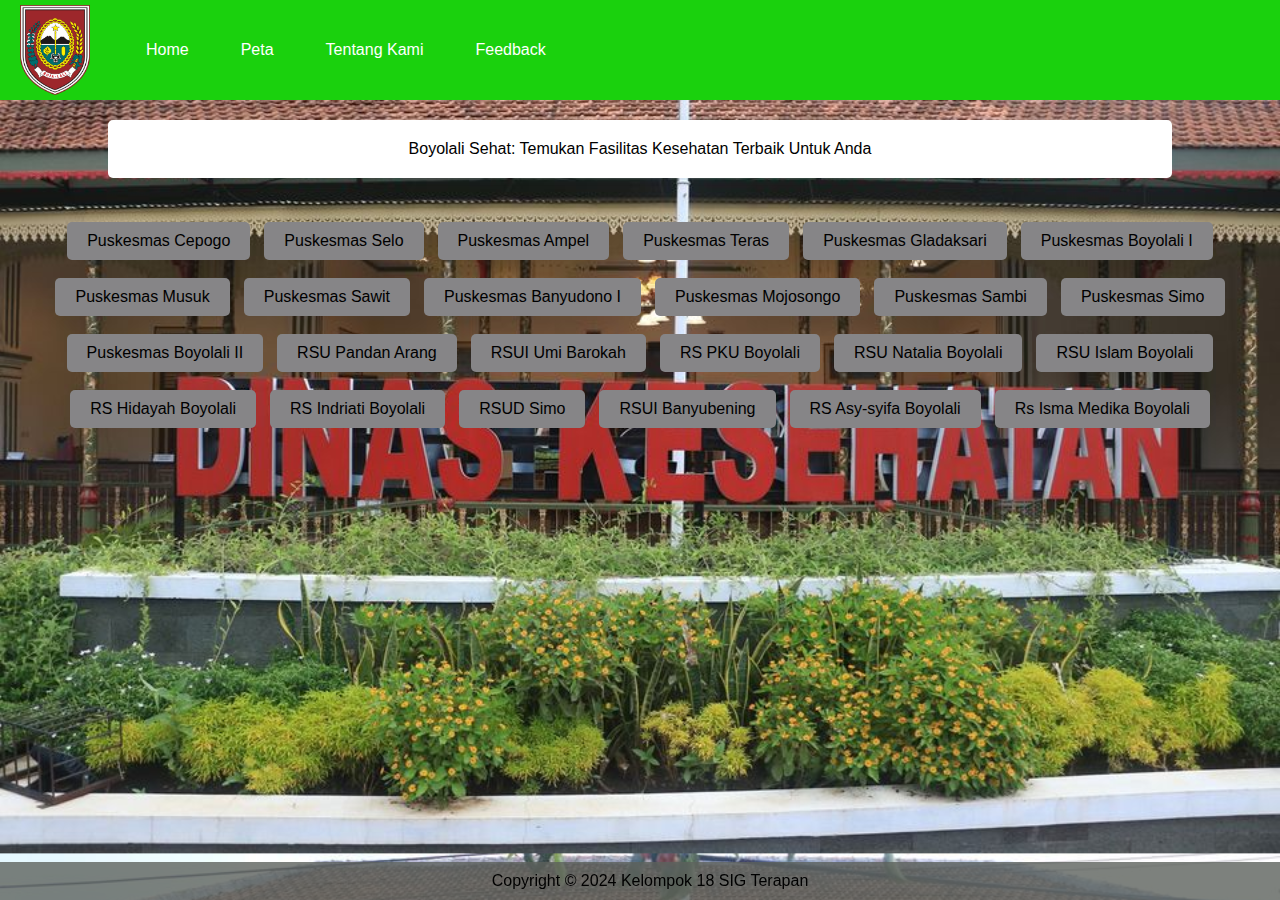
<file: Fasilitas Kesehatan Kabupaten Boyolali.html>
<!DOCTYPE html>
<html lang="en">
  <head>
    <meta charset="UTF-8" />
    <meta name="viewport" content="width=device-width, initial-scale=1.0" />
    <title>Boyolali Sehat: Akses Mudah Fasilitas Kesehatan</title>
    <link rel="stylesheet" href="zidni.css" />
    <style>
      body {
        background-image: url("gambar/foto_dinas_kesehatan.jpg");
        background-size: cover;
        margin: 0;
        font-family: Arial, sans-serif;
      }
      nav {
        background-color: hwb(116 5% 18%);
        height: 100px;
        display: flex;
        align-items: center;
        justify-content: space-between;
        padding: 0 20px;
      }
      nav ul {
        list-style-type: none;
        margin: 0;
        padding: 0;
        display: flex;
        align-items: center;
      }
      nav img {
        width: 70px;
        margin-right: 20px;
      }
      nav li {
        margin-left: 20px;
      }
      nav li a {
        display: block;
        color: white;
        text-align: center;
        padding: 14px 16px;
        text-decoration: none;
        transition: background-color 0.3s, color 0.3s;
      }
    
      nav li a:hover {
        background-color: rgba(255, 255, 255, 0.2);
        color: #000;
      }
      section {
        background-color: #fff;
        padding: 20px;
        margin: 20px auto;
        width: 80%;
        border-radius: 5px;
        box-shadow: 0 0 10px rgba(26, 140, 165, 0.1);
        text-align: center;
      }
      .button-container {
        display: flex;
        flex-wrap: wrap;
        justify-content: center;
        gap: 10px;
        padding: 20px;
      }
      .button-container a {
        text-decoration: none;
      }
      .button-container button {
        background-color: hwb(270 52% 47%);
        color: black;
        border: none;
        padding: 10px 20px;
        border-radius: 5px;
        cursor: pointer;
        transition: background-color 0.3s;
      }
      .button-container button:hover {
        background-color: hsl(240, 1%, 18%);
      }
      footer {
        text-align: center;
        padding: 10px;
        background-color: #5d615dcc;
        position: fixed;
        width: 100%;
        bottom: 0;
      }
    </style>
  </head>
  <body>
    <nav>
      <ul>
        <img src="gambar/logo_boyolali.png" alt="logo" />
        <li><a href="Home.html">Home</a></li>
        <li><a href="Peta.html">Peta</a></li>
        <li><a href="Tentang Kami.html">Tentang Kami</a></li>
        <li><a href="Testimoni.html">Feedback</a></li>
      </ul>
    </nav>

    <section>
      <p>Boyolali Sehat: Temukan Fasilitas Kesehatan Terbaik Untuk Anda</p>
    </section>

    <div class="button-container">
      <a href="https://puskesmascepogo.boyolali.go.id//">
        <button class="judul">Puskesmas Cepogo</button>
      </a>
      <a href="https://puskesmasselo.boyolali.go.id/" target="_blank">
        <button class="judul">Puskesmas Selo</button>
      </a>
      <a href="https://puskesmasampel.boyolali.go.id/" target="_blank">
        <button class="judul">Puskesmas Ampel</button>
      </a>
      <a href="https://puskesmasteras.boyolali.go.id/" target="_blank">
        <button class="judul">Puskesmas Teras</button>
      </a>
      <a href="https://puskesmasgladagsari.boyolali.go.id/" target="_blank">
        <button class="judul">Puskesmas Gladaksari</button>
      </a>
      <a href="https://puskesmasboyolali1.boyolali.go.id/" target="_blank">
        <button class="judul">Puskesmas Boyolali I</button>
      </a>
      <a href="https://puskesmasmusuk.boyolali.go.id/" target="_blank">
        <button class="judul">Puskesmas Musuk</button>
      </a>
      <a href="https://www.instagram.com/puskesmassawitbyl/" target="_blank">
        <button class="judul">Puskesmas Sawit</button>
      </a>
      <a href="https://puskesmasbanyudono1.boyolali.go.id/" target="_blank">
        <button class="judul">Puskesmas Banyudono I</button>
      </a>
      <a href="https://puskesmasmojosongo.boyolali.go.id/" target="_blank">
        <button class="judul">Puskesmas Mojosongo</button>
      </a>
      <a href="https://www.instagram.com/sambi_puskesmas/" target="_blank">
        <button class="judul">Puskesmas Sambi</button>
      </a>
      <a href="https://puskesmassimo.boyolali.go.id/" target="_blank">
        <button class="judul">Puskesmas Simo</button>
      </a>
      <a href="https://puskesmasboyolali2.boyolali.go.id/" target="_blank">
        <button class="judul">Puskesmas Boyolali II</button>
      </a>
      <a href="https://rspa.boyolali.go.id/pelayanan/booking" target="_blank">
        <button class="judul">RSU Pandan Arang</button>
      </a>
      <a href="https://rsumibarokah.com/" target="_blank">
        <button class="judul">RSUI Umi Barokah</button>
      </a>
      <a href="https://rspkuboyolali.co.id/" target="_blank">
        <button class="judul">RS PKU Boyolali</button>
      </a>
      <a href="https://rsunataliaboyolali.co.id/" target="_blank">
        <button class="judul">RSU Natalia Boyolali</button>
      </a>
      <a href="https://rsuislamboyolali.co.id/" target="_blank">
        <button class="judul">RSU Islam Boyolali</button>
      </a>
      <a href="https://www.rshidayahboyolali.com/" target="_blank">
        <button class="judul">RS Hidayah Boyolali</button>
      </a>
      <a href="https://www.rsindriati.com/rs_kami/boyolali" target="_blank">
        <button class="judul">RS Indriati Boyolali</button>
      </a>
      <a href="https://rsudsimo.boyolali.go.id/" target="_blank">
        <button class="judul">RSUD Simo</button>
      </a>
      <a href="https://rsuibanyubening.com/" target="_blank">
        <button class="judul">RSUI Banyubening</button>
      </a>
      <a href="https://asysyifa-sambi.com/daftar-online/" target="_blank">
        <button class="judul">RS Asy-syifa Boyolali</button>
      </a>
      <a href="https://karanggedesismamedika.com/" target="_blank">
        <button class="judul">Rs Isma Medika Boyolali</button>
      </a>
    </div>

    <footer>
      <p>Copyright © 2024 Kelompok 18 SIG Terapan</p>
    </footer>
  </body>
</html>
</file>
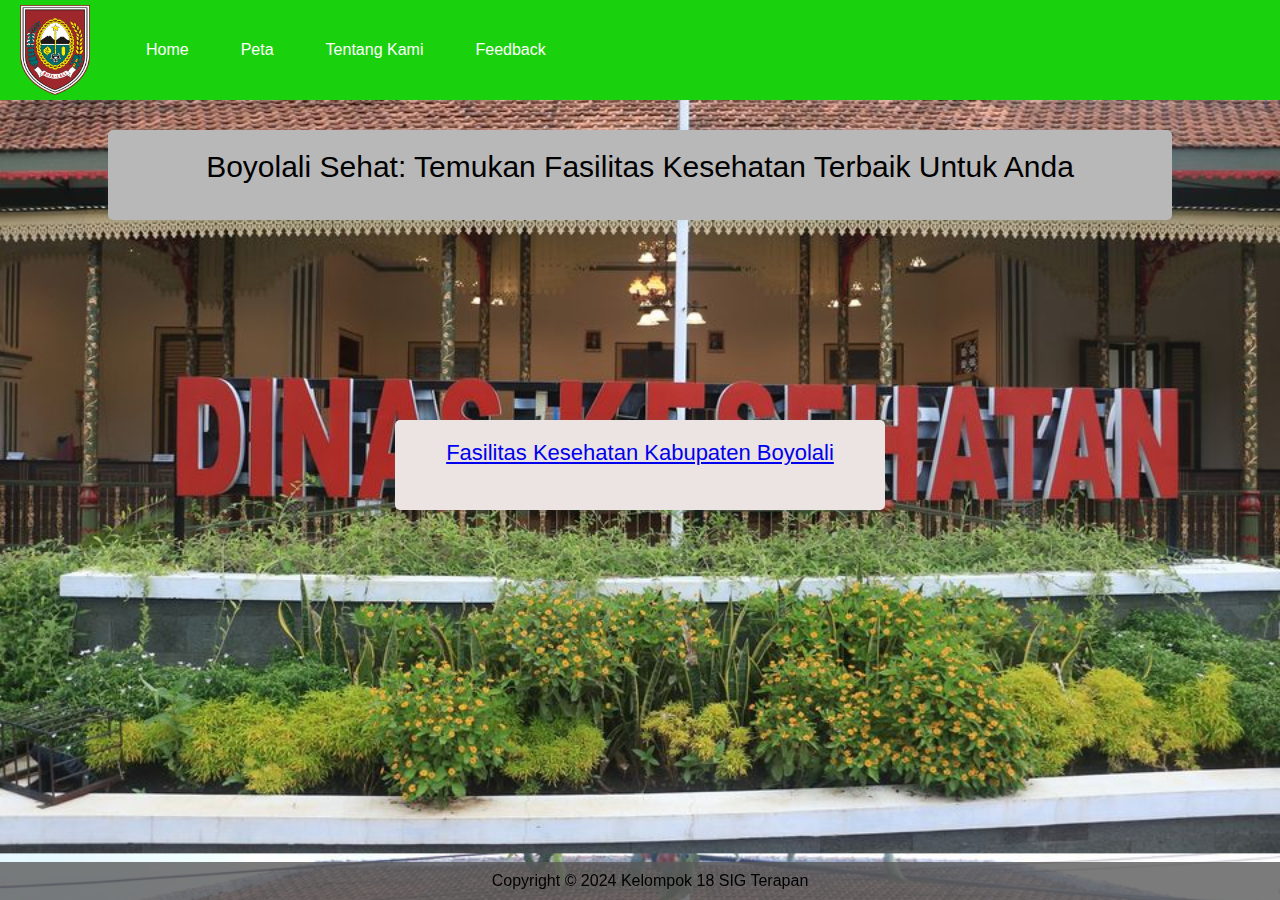
<file: Home.html>
<!DOCTYPE html>
<html lang="en">
  <style>
    body {
      background-image: url("gambar/foto_dinas_kesehatan.jpg");
    }
  </style>
  <head>
    <meta charset="UTF-8" />
    <meta name="viewport" content="width=device-width, initial-scale=1.0" />
    <title>Boyolali Sehat: Akses Mudah Fasilitas Kesehatan</title>
    <link rel="stylesheet" href="zidni.css" />
  </head>
  <body>
    <nav>
      <ul>
        <img src="gambar/logo_boyolali.png" alt="logo" />
        <li><a href="Home.html">Home</a></li>
        <li><a href="Peta.html">Peta</a></li>
        <li><a href="Tentang Kami.html">Tentang Kami</a></li>
        <li><a href="Testimoni.html">Feedback</a></li>
      </ul>
    </nav>

    <section class="tot">
      <p>Boyolali Sehat: Temukan Fasilitas Kesehatan Terbaik Untuk Anda</p>
    </section>

    <section class="blok">
      <a href="Fasilitas Kesehatan Kabupaten Boyolali.html"
        >Fasilitas Kesehatan Kabupaten Boyolali</a
      >
    </section>

    <footer>
      <p>Copyright © 2024 Kelompok 18 SIG Terapan</p>
    </footer>
  </body>
</html>
</file>
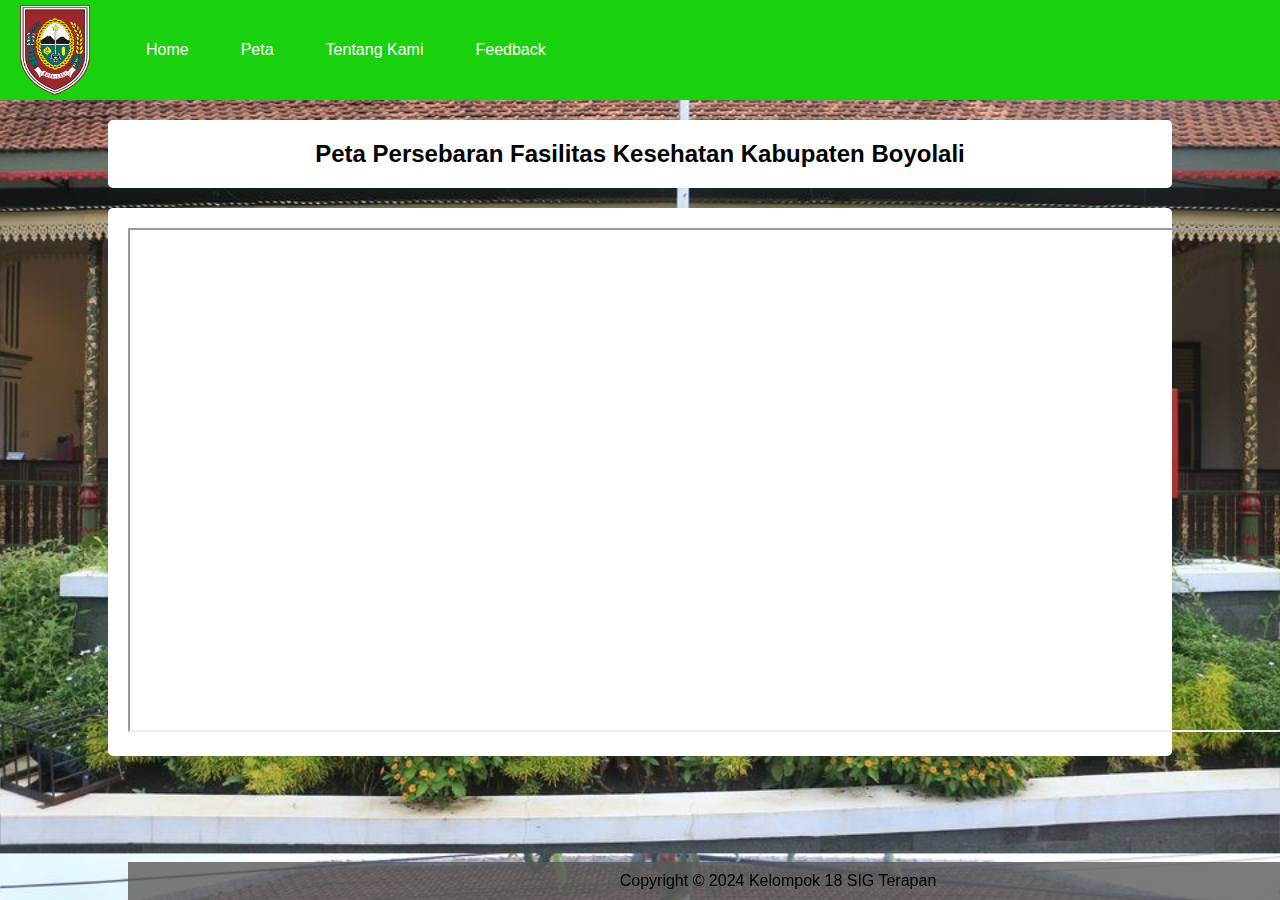
<file: Peta.html>
<!DOCTYPE html>
<html lang="en">
<head>
    <meta charset="UTF-8">
    <meta name="viewport" content="width=device-width, initial-scale=1.0">
    <title>Boyolali Sehat: Akses Mudah Fasilitas Kesehatan</title>
    <link rel="stylesheet" href="zidni.css">
</head>
<body>
    <nav>
        <ul>
            <img src="gambar/logo_boyolali.png" alt="logo">
            <li><a href="Home.html">Home</a></li>
            <li><a href="Peta.html">Peta</a></li>
            <li><a href="Tentang Kami.html">Tentang Kami</a></li>
            <li><a href="Testimoni.html">Feedback</a></li>
        </ul>
    </nav>
    <section>
        <h2>Peta Persebaran Fasilitas Kesehatan Kabupaten Boyolali</h2>
    </section>
    <section class="maps">
        <iframe
          src="https://zidniilman123.github.io/qgis2webfiks/"
          style="width: 1200px; height: 500px"
        ></iframe>
    <footer>
        <p>Copyright © 2024 Kelompok 18 SIG Terapan</p>
    </footer>
</body>
</html>
</file>
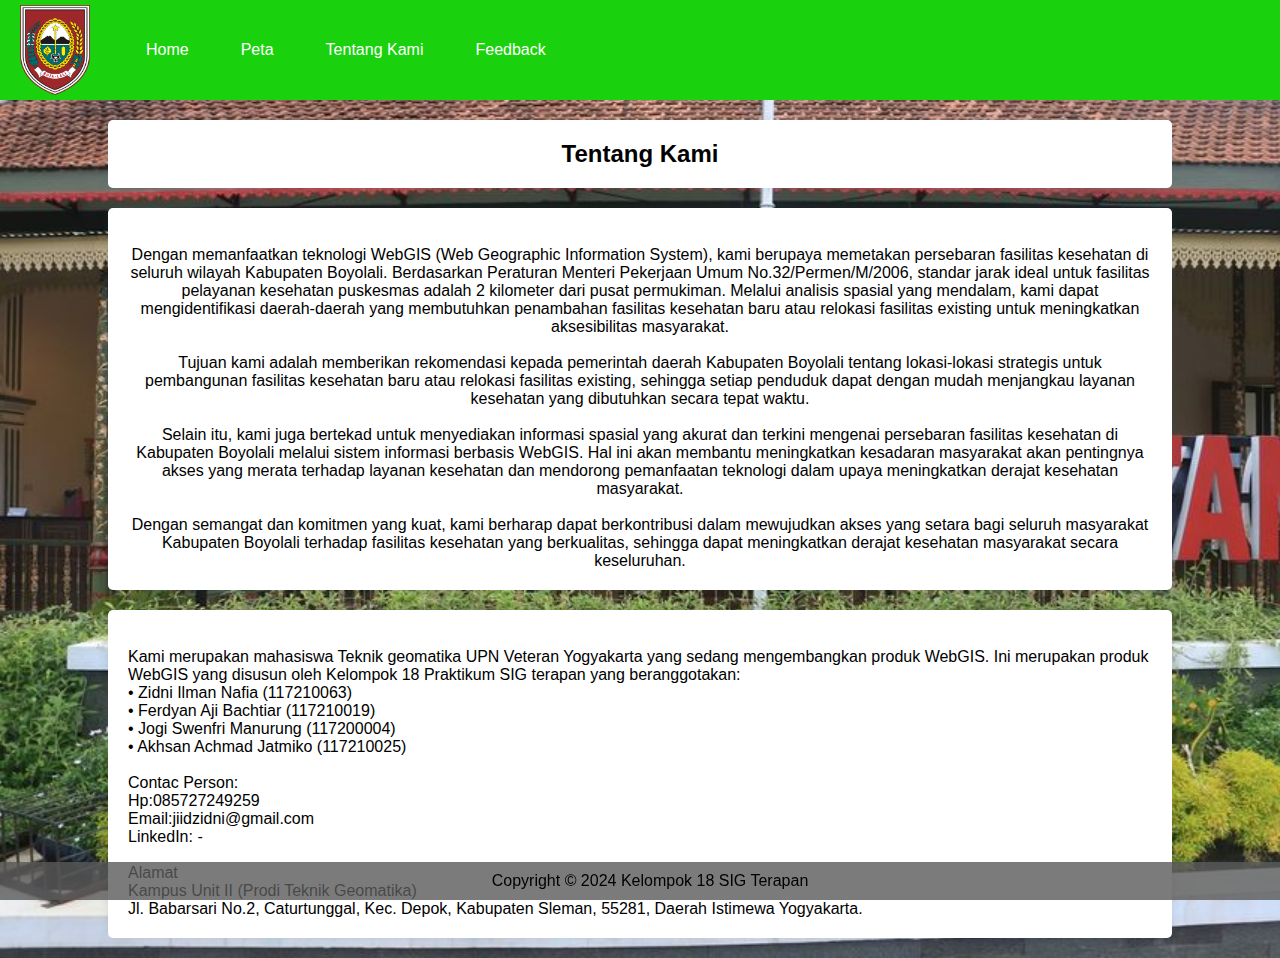
<file: Tentang Kami.html>
<!DOCTYPE html>
<html lang="en">
<head>
    <meta charset="UTF-8">
    <meta name="viewport" content="width=device-width, initial-scale=1.0">
    <title>Boyolali Sehat: Akses Mudah Fasilitas Kesehatan</title>
    <link rel="stylesheet" href="zidni.css">
</head>
<body>
    <nav>
        <ul>
            <img src="gambar/logo_boyolali.png" alt="logo">
            <li><a href="Home.html">Home</a></li>
            <li><a href="Peta.html">Peta</a></li>
            <li><a href="Tentang Kami.html">Tentang Kami</a></li>
            <li><a href="Testimoni.html">Feedback</a></li>
        </ul>
    </nav>

    <section>
        <h2>Tentang Kami</h2>
    </section>
    
    <section>
        <br> </p>
        <p>Dengan memanfaatkan teknologi WebGIS (Web Geographic Information System), kami berupaya memetakan persebaran
            fasilitas kesehatan di seluruh wilayah Kabupaten Boyolali. Berdasarkan Peraturan Menteri Pekerjaan Umum
            No.32/Permen/M/2006, standar jarak ideal untuk fasilitas pelayanan kesehatan puskesmas adalah 2 kilometer
            dari pusat permukiman. Melalui analisis spasial yang mendalam, kami dapat mengidentifikasi daerah-daerah
            yang membutuhkan penambahan fasilitas kesehatan baru atau relokasi fasilitas existing untuk meningkatkan
            aksesibilitas masyarakat.</p>
        <br> </p>
        <p>Tujuan kami adalah memberikan rekomendasi kepada pemerintah daerah Kabupaten Boyolali tentang lokasi-lokasi
            strategis untuk pembangunan fasilitas kesehatan baru atau relokasi fasilitas existing, sehingga setiap
            penduduk dapat dengan mudah menjangkau layanan kesehatan yang dibutuhkan secara tepat waktu.</p>
        <br> </p>
        <p>Selain itu, kami juga bertekad untuk menyediakan informasi spasial yang akurat dan terkini mengenai
            persebaran fasilitas kesehatan di Kabupaten Boyolali melalui sistem informasi berbasis WebGIS. Hal ini akan
            membantu meningkatkan kesadaran masyarakat akan pentingnya akses yang merata terhadap layanan kesehatan dan
            mendorong pemanfaatan teknologi dalam upaya meningkatkan derajat kesehatan masyarakat.</p>
        <br> </p>
        <p>Dengan semangat dan komitmen yang kuat, kami berharap dapat berkontribusi dalam mewujudkan akses yang setara
            bagi seluruh masyarakat Kabupaten Boyolali terhadap fasilitas kesehatan yang berkualitas, sehingga dapat
            meningkatkan derajat kesehatan masyarakat secara keseluruhan.</p>
    </section>

    <section class="qwer">
        <br> </p>
        <p>Kami merupakan mahasiswa Teknik geomatika UPN Veteran Yogyakarta yang sedang mengembangkan produk WebGIS. Ini
            merupakan produk WebGIS yang disusun oleh Kelompok 18 Praktikum SIG terapan yang beranggotakan:</p>
        <p>• Zidni Ilman Nafia (117210063) </p>
        <p>• Ferdyan Aji Bachtiar (117210019) </p>
        <p>• Jogi Swenfri Manurung (117200004) </p>
        <p>• Akhsan Achmad Jatmiko (117210025) </p>

        <br> </p>
        <p>Contac Person: </p>
        <p>Hp:085727249259 </p>
        <p>Email:jiidzidni@gmail.com </p>
        <p>LinkedIn: - </p>

        <br> </p>
        <p>Alamat </p>
        <p>Kampus Unit II (Prodi Teknik Geomatika) </p>
        <p> Jl. Babarsari No.2, Caturtunggal, Kec. Depok, Kabupaten Sleman, 55281, Daerah Istimewa Yogyakarta.</p>
    </section>
    <footer>
        <p>Copyright © 2024 Kelompok 18 SIG Terapan</p>
    </footer>
</body>
</html>
</file>
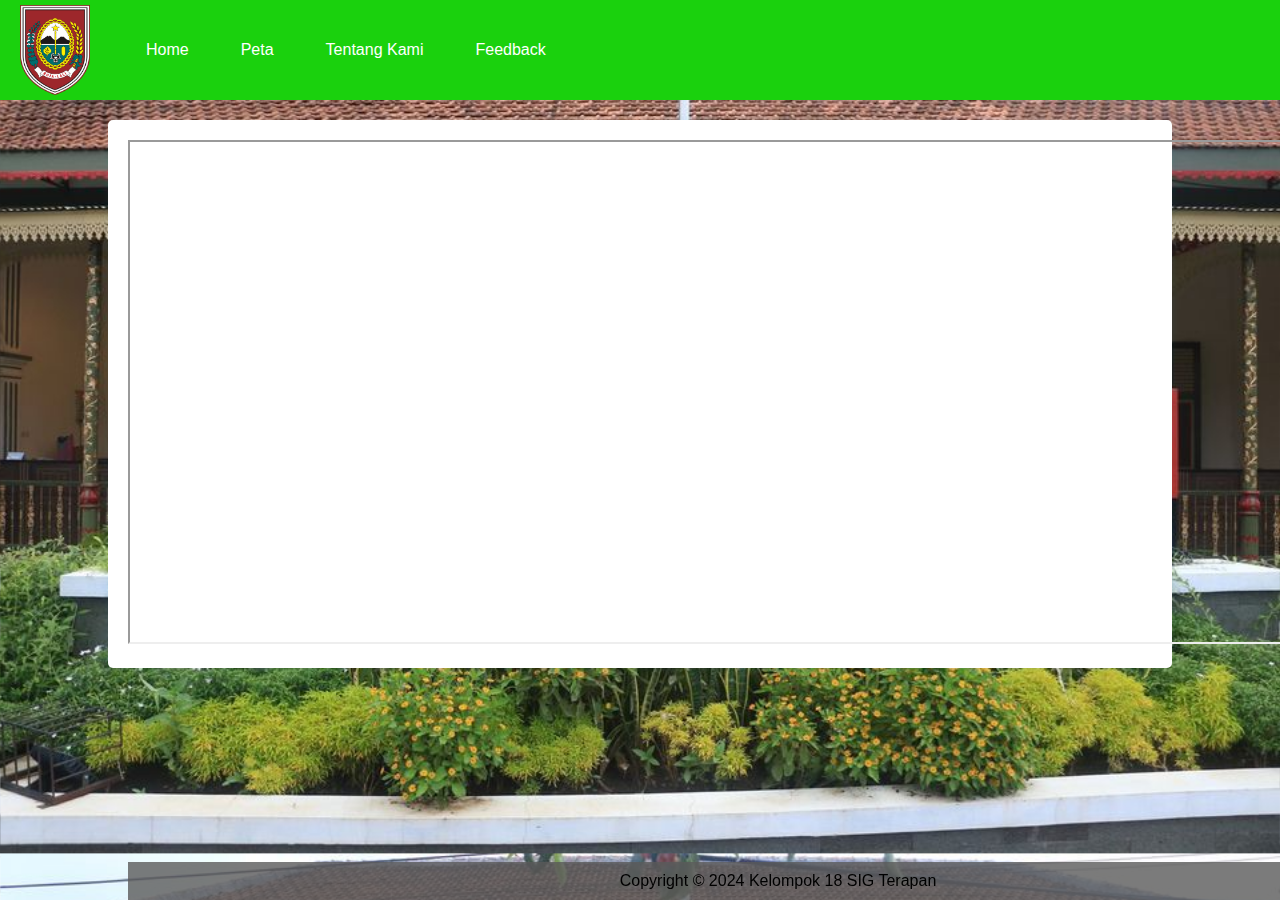
<file: Testimoni.html>
<!DOCTYPE html>
<html lang="en">
  <head>
    <meta charset="UTF-8" />
    <meta name="viewport" content="width=device-width, initial-scale=1.0" />
    <title>Boyolali Sehat: Akses Mudah Fasilitas Kesehatan</title>
    <link rel="stylesheet" href="zidni.css" />
  </head>
  <body>
    <nav>
      <ul>
        <img src="gambar/logo_boyolali.png" alt="logo" />
        <li><a href="Home.html">Home</a></li>
        <li><a href="Peta.html">Peta</a></li>
        <li><a href="Tentang Kami.html">Tentang Kami</a></li>
        <li><a href="Testimoni.html">Feedback</a></li>
      </ul>
    </nav>
  </section>
  <section class="maps">
      <iframe src="https://delavante8.questionpro.com/t/AayrDZ2stK" style="width: 1200px; height: 500px"></iframe>
    <footer>
      <p>Copyright © 2024 Kelompok 18 SIG Terapan</p>
    </footer>
  </body>
</html>
</file>
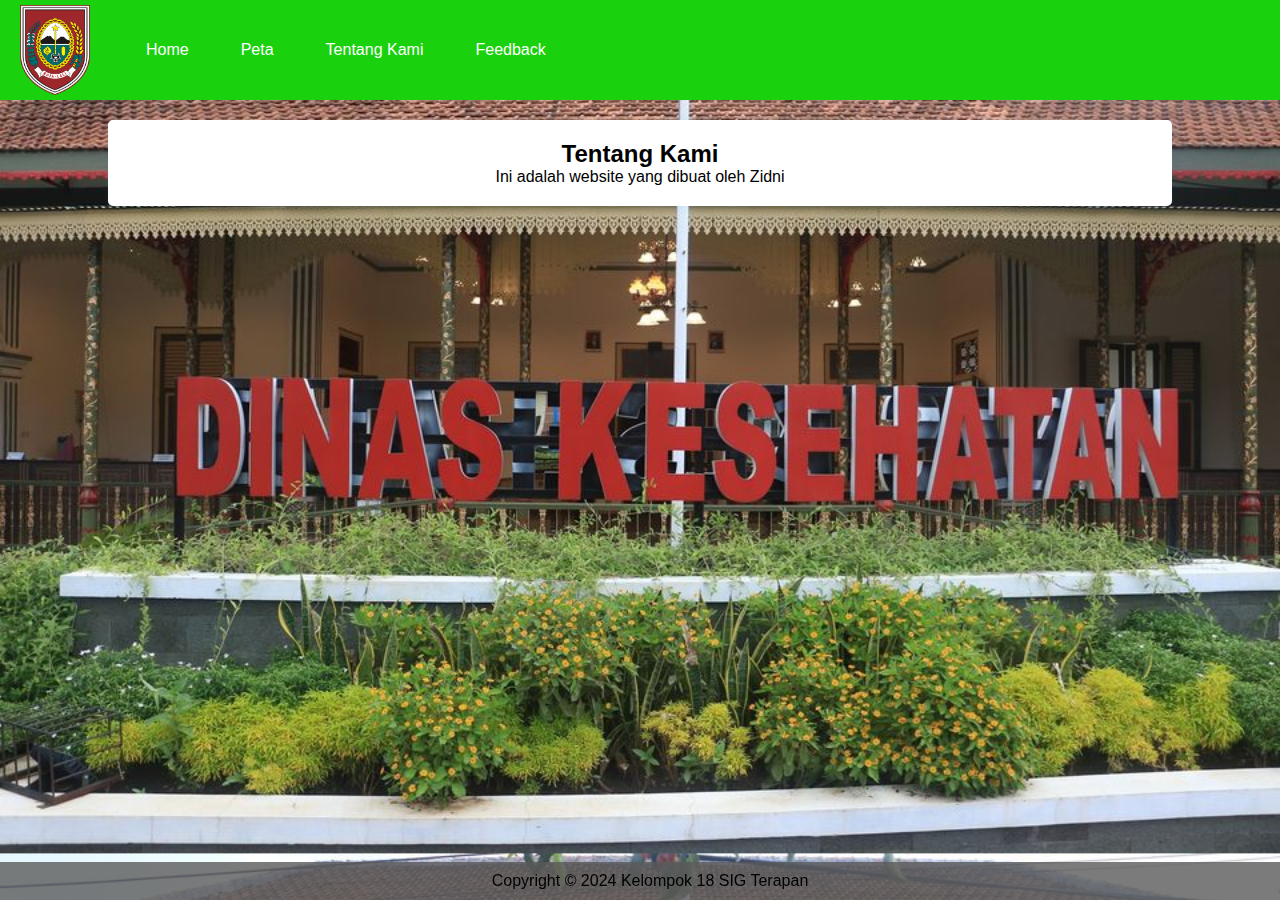
<file: zidni.html>
<!DOCTYPE html>
<html lang="en">
<head>
    <meta charset="UTF-8">
    <meta name="viewport" content="width=device-width, initial-scale=1.0">
    <title>Boyolali Sehat: Akses Mudah Fasilitas Kesehatan</title>
    <link rel="stylesheet" href="zidni.css">
</head>
<body>
    <nav>
        <ul>
            <img src="gambar/logo_boyolali.png" alt="logo">
            <li><a href="Home.html">Home</a></li>
            <li><a href="Peta.html">Peta</a></li>
            <li><a href="Tentang Kami.html">Tentang Kami</a></li>
            <li><a href="Testimoni.html">Feedback</a></li>
        </ul>
    </nav>
    <section>
        <h2>Tentang Kami</h2>
        <p>Ini adalah website yang dibuat oleh Zidni</p>
    </section>
    <footer>
        <p>Copyright © 2024 Kelompok 18 SIG Terapan</p>
    </footer>
</body>
</html>
</file>
<file: zidni.css>
/* Reset CSS */
body,
h1,
h2,
p,
ul,
li {
  margin: 0;
  padding: 0;
}

body {
  background-image: url("gambar/foto_dinas_kesehatan.jpg");
  background-size: cover;
  margin: 0;
  font-family: Arial, sans-serif;
}

header {
  background-color: hsl(235, 86%, 44%);
  color: hwb(244 75% 19%);
  padding: px;
  text-align: center;
}

nav {
  background-color: hwb(116 5% 18%);
  height: 100px;
  display: flex;
  align-items: center;
  justify-content: space-between;
  padding: 0 20px;
}
nav ul {
  list-style-type: none;
  margin: 0;
  padding: 0;
  display: flex;
  align-items: center;
}
nav img {
  width: 70px;
  margin-right: 20px;
}
nav li {
  margin-left: 20px;
}
nav li a {
  display: block;
  color: white;
  text-align: center;
  padding: 14px 16px;
  text-decoration: none;
  transition: background-color 0.3s, color 0.3s;
}
nav li a:hover {
  background-color: rgba(255, 255, 255, 0.2);
  color: #000;
}

section {
  background-color: #fff;
  padding: 20px;
  margin: 20px auto;
  width: 80%;
  border-radius: 5px;
  box-shadow: 0 0 10px rgba(26, 140, 165, 0.1);
  text-align: center;
}

.tot {
  list-style-type: none;
  margin-top: 30px ;
  padding: 20px;
  overflow: hidden;
  text-align: center;
  background-color: rgb(185, 184, 184);
  height: 50px;
  font-size: 30px;
  font-style: times;
}

.blok {
  list-style-type: none;
  margin: 20px auto;
  padding: 20px;
  overflow: hidden;
  text-align: center;
  background-color: rgb(236, 228, 226);
  height: 50px;
  width: 450px;
  margin-top: 200px; ;
  font-size: 22px;
  font-style: times;
}

div {
  .judul {
    border: none;
    color: white;
    padding: 16px 32px;
    text-align: center;
    text-decoration: none;
    display: inline-block;
    font-size: 16px;
    margin: 4px 2px;
    transition-duration: 0.4s;
    cursor: pointer;
  }

  .judul {
    background-color: white;
    color: black;
    border: 2px solid #04aa6d;
    transition: background-color 0.3s, color 0.3s;
  }

  .judul:hover {
    background-color: #04aa6d;
    color: white;
  }
}
footer {
  text-align: center;
  padding: 10px;
  background-color: #5a5a5acc;
  position: fixed;
  width: 100%;
  bottom: 0;
}
.qwer{
  background-color: #fff;
    padding: 20px;
    text-align: left;
    margin: 20px auto;
    width: 80%;
    border-radius: 5px;
    box-shadow: 0 0 10px rgba(0, 0, 0, 0.1);

}
</file>
